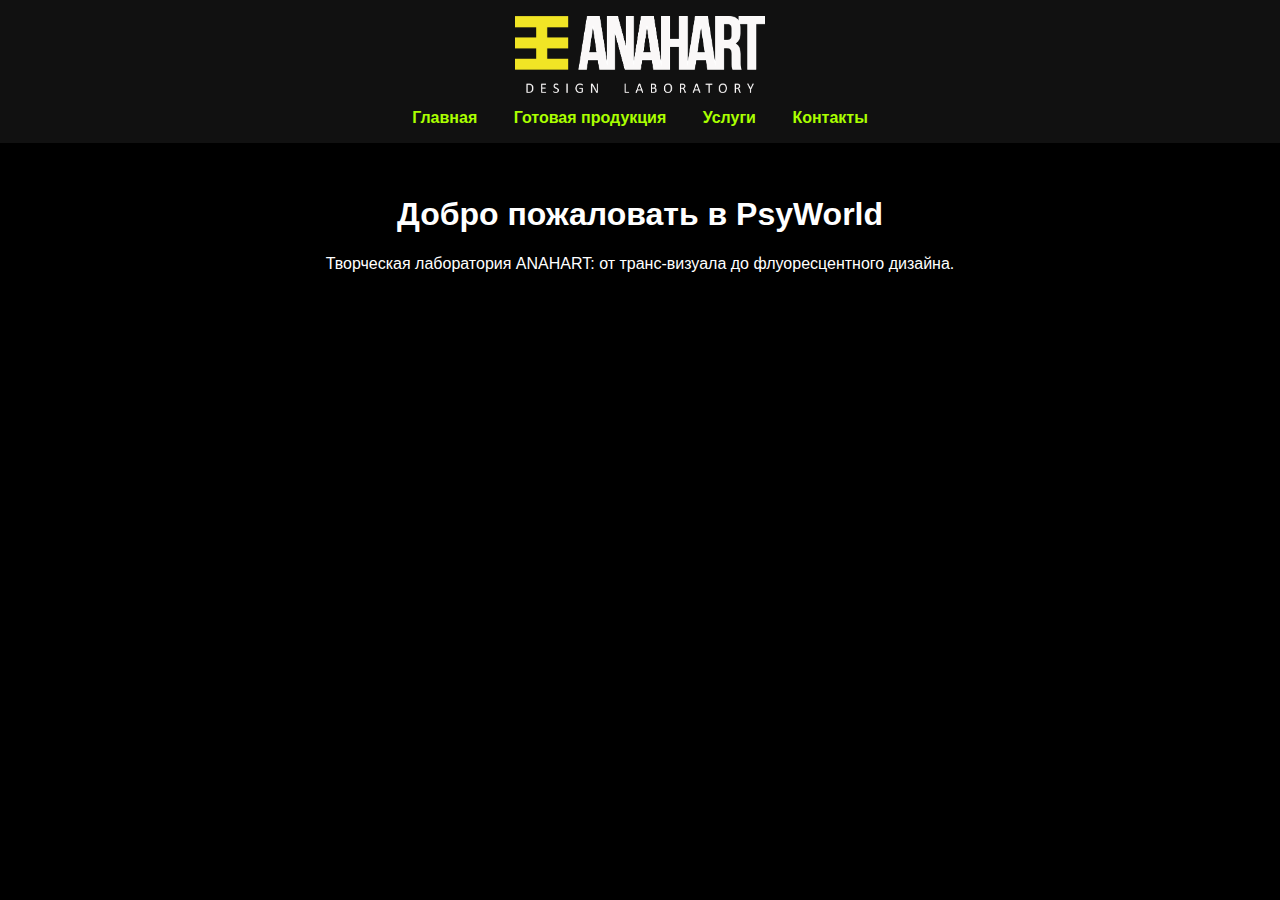
<file: index.html>
<!DOCTYPE html>
<html lang="ru">
<head>
    <meta charset="UTF-8">
    <meta name="viewport" content="width=device-width, initial-scale=1.0">
    <title>PsyWorld | ANAHART</title>
    <link rel="stylesheet" href="style.css">
</head>
<body>
    <header>
        <img src="assets/logo.png" alt="ANAHART logo" class="logo">
        <nav>
            <a href="index.html">Главная</a>
            <a href="sections/products.html">Готовая продукция</a>
            <a href="sections/services.html">Услуги</a>
            <a href="sections/contacts.html">Контакты</a>
        </nav>
    </header>
    <main>
        <h1>Добро пожаловать в PsyWorld</h1>
        <p>Творческая лаборатория ANAHART: от транс-визуала до флуоресцентного дизайна.</p>
    </main>
</body>
</html>
</file>
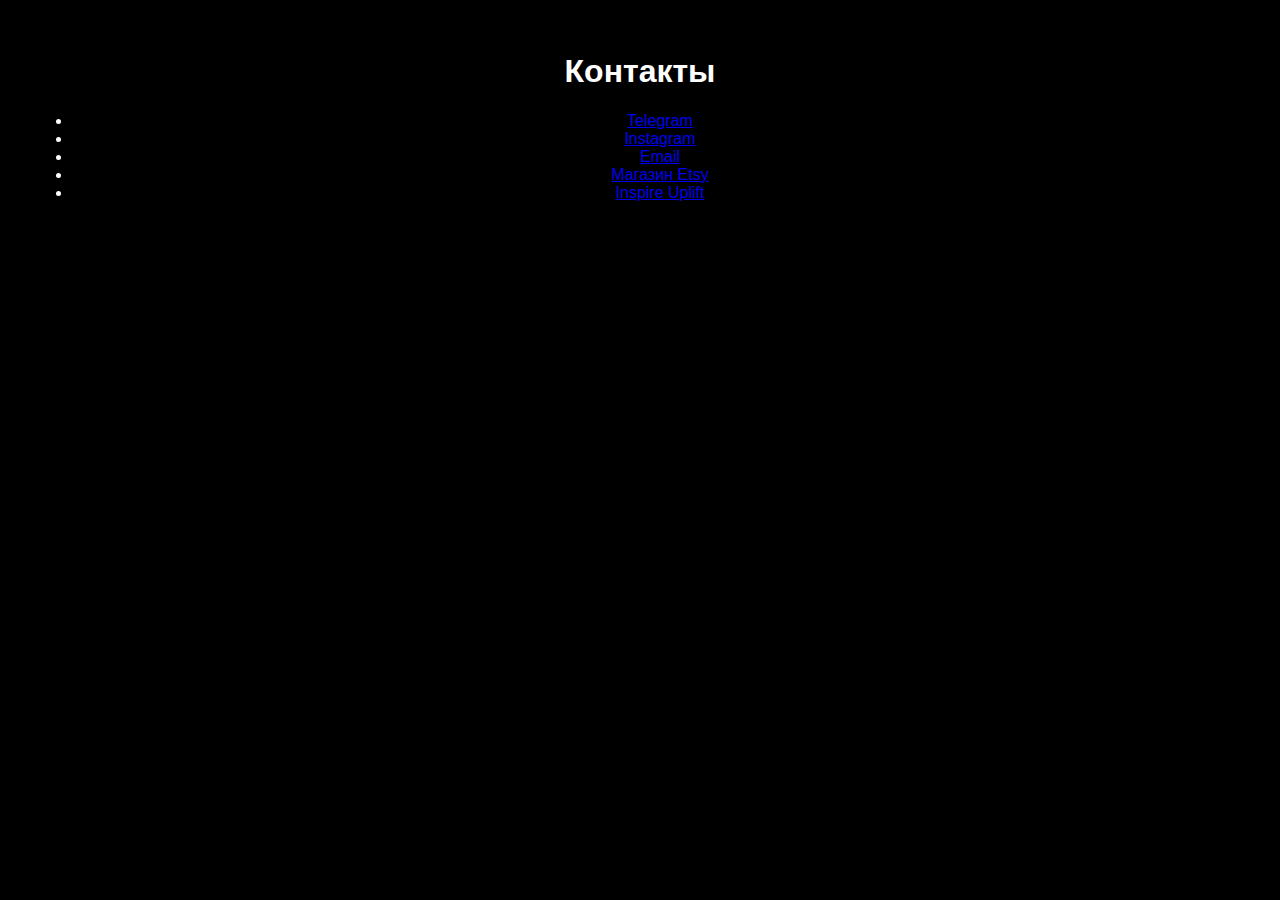
<file: sections/contacts.html>
<!DOCTYPE html>
<html lang="ru">
<head>
    <meta charset="UTF-8">
    <title>Контакты | PsyWorld</title>
    <link rel="stylesheet" href="../style.css">
</head>
<body>
    <main>
        <h1>Контакты</h1>
        <ul>
            <li><a href="https://t.me/anahart_lab" target="_blank">Telegram</a></li>
            <li><a href="https://instagram.com/anahart_lab" target="_blank">Instagram</a></li>
            <li><a href="mailto:anahartlab@gmail.com">Email</a></li>
            <li><a href="https://www.etsy.com/shop/UVaction" target="_blank">Магазин Etsy</a></li>
            <li><a href="https://www.inspireuplift.com/shop/ANAHART" target="_blank">Inspire Uplift</a></li>
        </ul>
    </main>
</body>
</html>
</file>
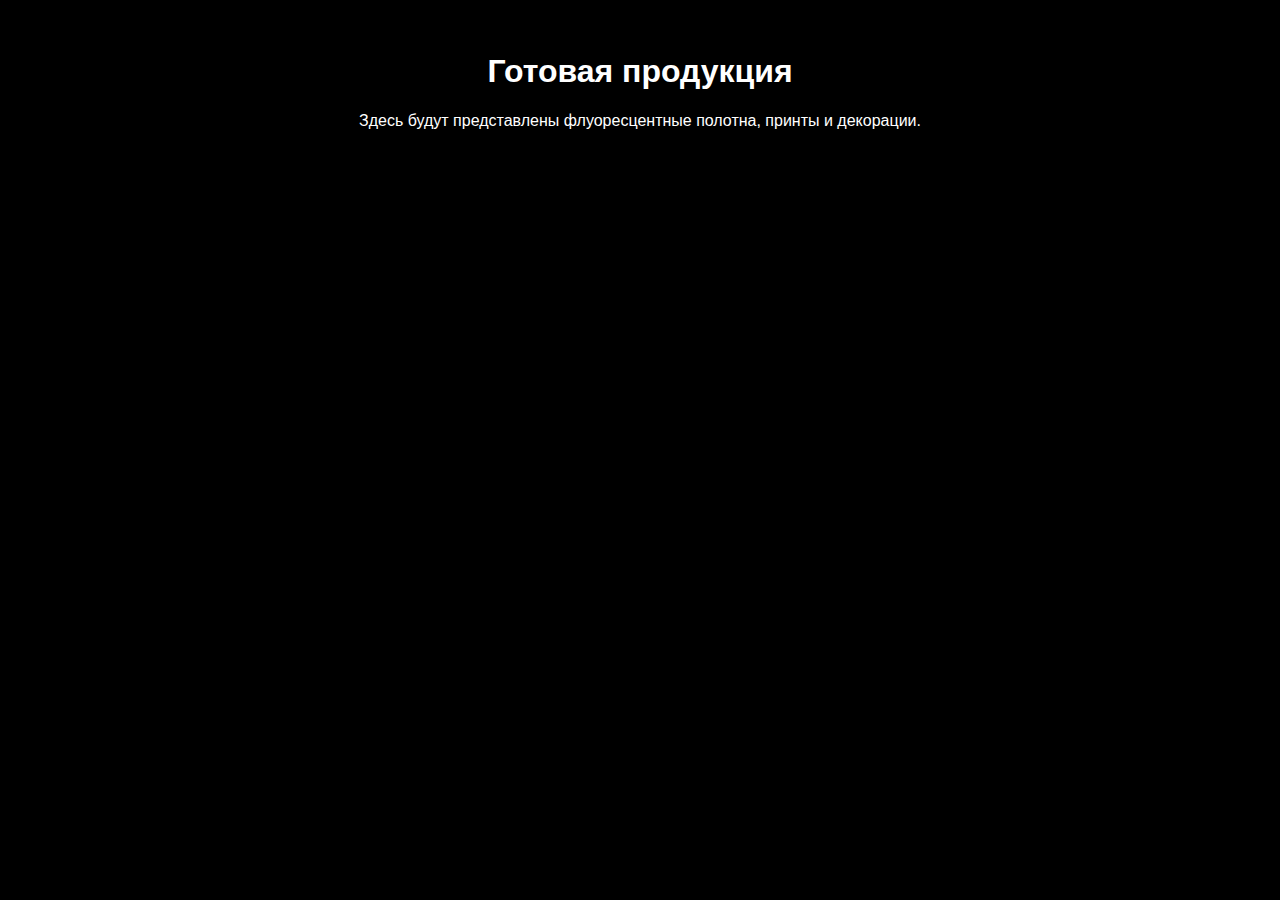
<file: sections/products.html>
<!DOCTYPE html>
<html lang="ru">
<head>
    <meta charset="UTF-8">
    <title>Готовая продукция | PsyWorld</title>
    <link rel="stylesheet" href="../style.css">
</head>
<body>
    <main>
        <h1>Готовая продукция</h1>
        <p>Здесь будут представлены флуоресцентные полотна, принты и декорации.</p>
    </main>
</body>
</html>
</file>
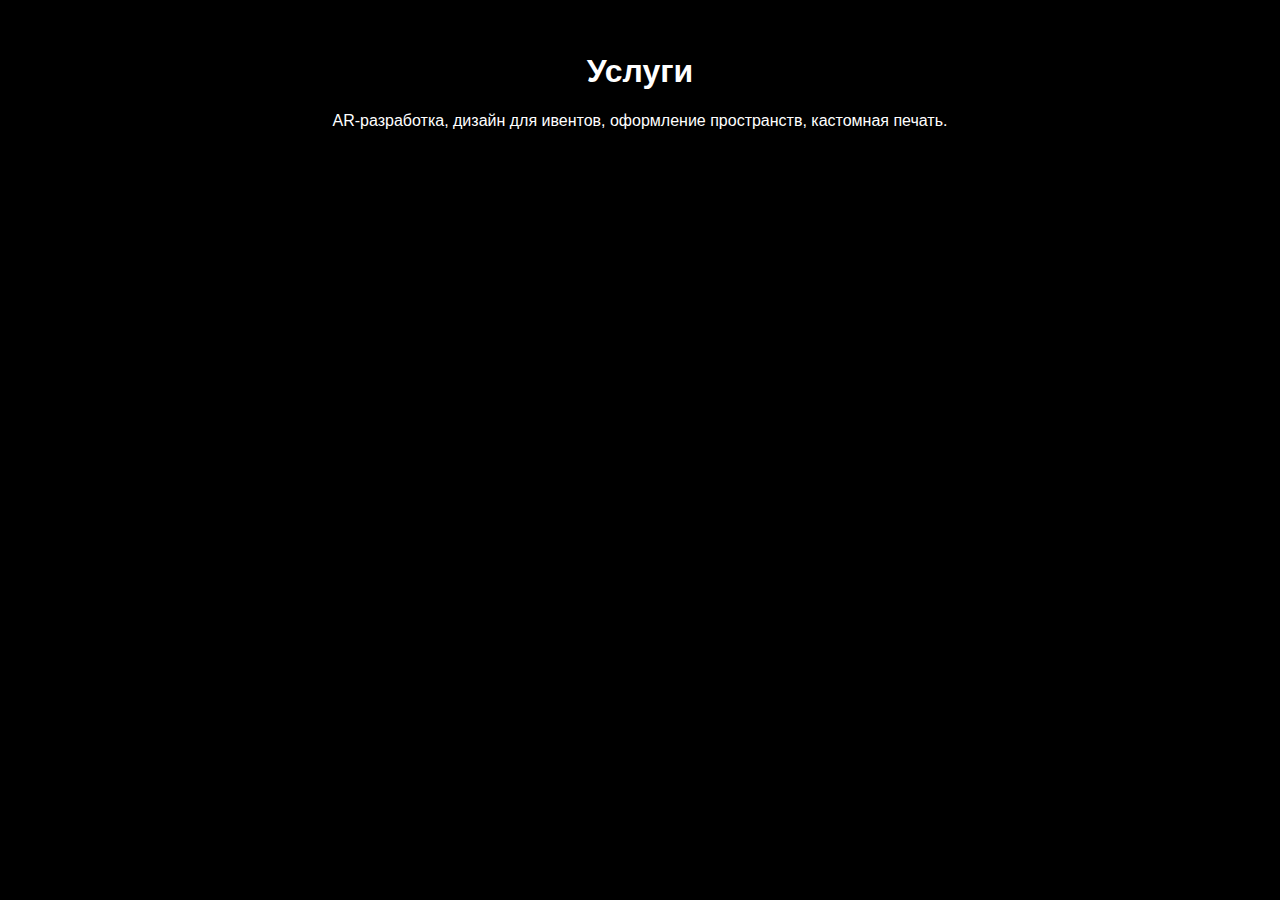
<file: sections/services.html>
<!DOCTYPE html>
<html lang="ru">
<head>
    <meta charset="UTF-8">
    <title>Услуги | PsyWorld</title>
    <link rel="stylesheet" href="../style.css">
</head>
<body>
    <main>
        <h1>Услуги</h1>
        <p>AR-разработка, дизайн для ивентов, оформление пространств, кастомная печать.</p>
    </main>
</body>
</html>
</file>
<file: style.css>
body {
    margin: 0;
    font-family: Arial, sans-serif;
    background-color: #000;
    color: #fff;
}

header {
    display: flex;
    flex-direction: column;
    align-items: center;
    background-color: #111;
    padding: 1em;
}

.logo {
    max-width: 250px;
    margin-bottom: 1em;
}

nav a {
    color: #aaff00;
    margin: 0 1em;
    text-decoration: none;
    font-weight: bold;
}

nav a:hover {
    text-decoration: underline;
}

main {
    text-align: center;
    padding: 2em;
}
</file>
